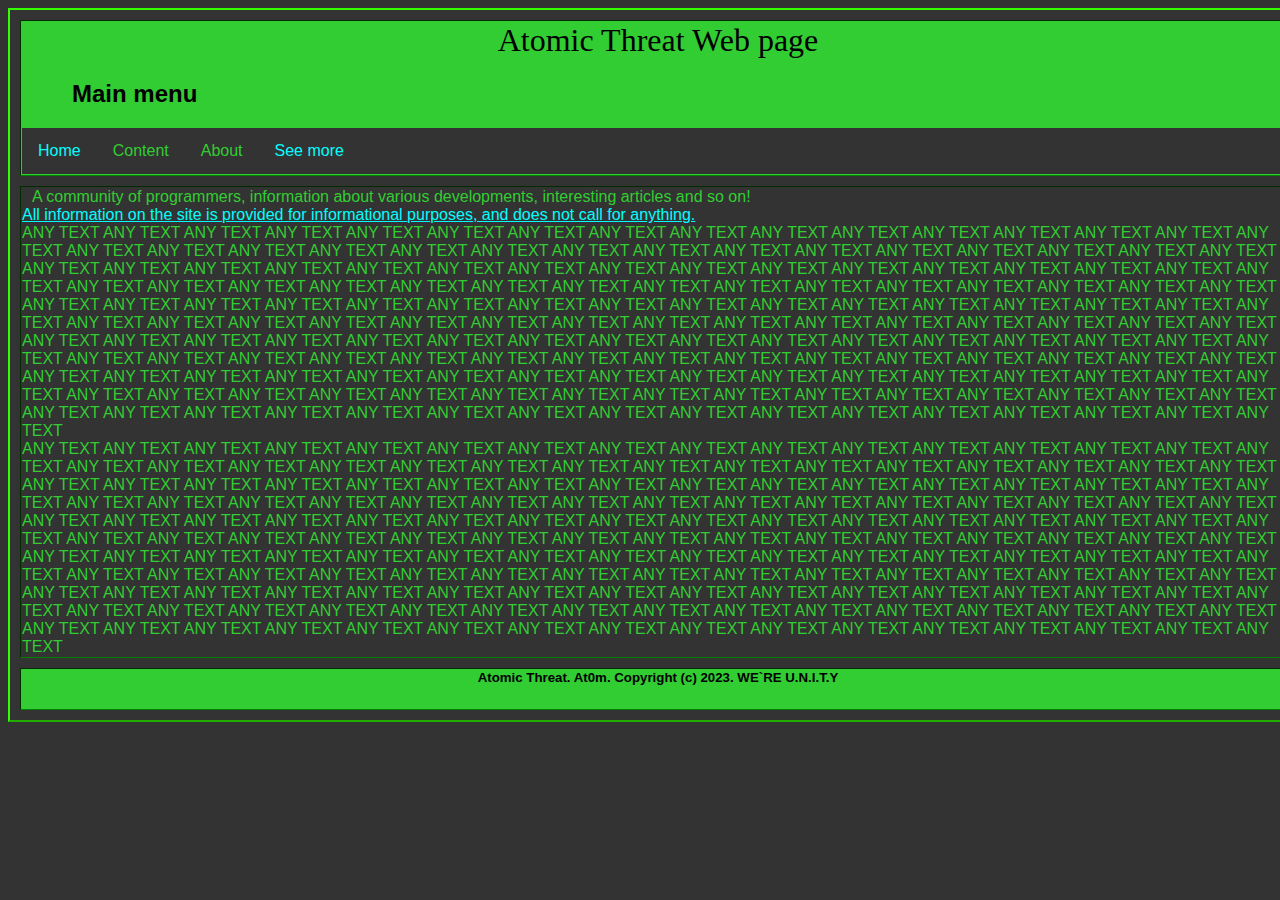
<file: indexbackup.html>
<html>

    <head>

        <title>Atomic Threat - Developing etc.</title>

        <link rel="stylesheet" href="pages/vovk.css"

    </head>

    <body>

        <table bcolor="lime" border="2" cellspacing="10" align="center" width="1300px">

            <tr height="70px">
                <td colspan="2" align="center" bgcolor="limegreen">
                    <h1>Atomic Threat Web page</h1>
                    <h2>Main menu</h2>
                    <div class="navbar">
                        <a href="pages/atsite.html">Home</a>
                        <div class="subnav">
                          <button class="subnavbtn">Content <i class="fa fa-caret-down"></i></button>
                          <div class="subnav-content">
                            <a href="#information">Informations</a>
                            <a href="pages/stast.html">Articles</a>
                            <a href="pages/uslugi.html">Service</a>
                          </div>
                        </div>
                        <div class="subnav">
                          <button class="subnavbtn">About<i class="fa fa-caret-down"></i></button>
                          <div class="subnav-content">
                            <a href="#news">News</a>
                            <a href="pages/faq.html">FAQ</a>
                            <a href="pages/admins.html">Members</a>
                            <a href="pages/links.html">Links</a>
                          </div>
                        </div>
                        <a href="#att">See more</a>
                      </div>
                </td>
            </tr>

            <tr height="150px">
                <!-- <td width="100px">
                    <br> <font> Site content: </font>
                    <ul type="disc">
                        <li> <a href="pages/atsite.html"> <font> Main page </font> </a> </li>
                        <li> <a href="pages/stast.html"> <font> Articles </font> </a> </li>
                        <li> <a href="pages/uslugi.html"> <font> Services </font> </a> </li>
                        <li> <a href="pages/news.html"> <font> News </font> </a> </li>
                        <li> <a href="pages/faq.html"> <font> FAQ </font> </a> </li>
                        <li> <a href="pages/admins.html"> <font> Members </font> </a> </li>
                        <li> <a href="pages/links.html"> <font> Links </font> </a> </li>
                    </ul>
                </td>  -->
                <td width="600px" valign="top">
                    <font> A community of programmers, information about various developments, interesting articles and so on!

                    <br> <u> All information on the site is provided for informational purposes, and does not call for anything. </u>
                    <br> ANY TEXT ANY TEXT ANY TEXT ANY TEXT ANY TEXT ANY TEXT ANY TEXT ANY TEXT ANY TEXT ANY TEXT ANY TEXT ANY TEXT ANY TEXT ANY TEXT ANY TEXT ANY TEXT ANY TEXT ANY TEXT ANY TEXT ANY TEXT ANY TEXT ANY TEXT ANY TEXT ANY TEXT ANY TEXT ANY TEXT ANY TEXT ANY TEXT ANY TEXT ANY TEXT ANY TEXT ANY TEXT ANY TEXT ANY TEXT ANY TEXT ANY TEXT ANY TEXT ANY TEXT ANY TEXT ANY TEXT ANY TEXT ANY TEXT ANY TEXT ANY TEXT ANY TEXT ANY TEXT ANY TEXT ANY TEXT ANY TEXT ANY TEXT ANY TEXT ANY TEXT ANY TEXT ANY TEXT ANY TEXT ANY TEXT ANY TEXT ANY TEXT ANY TEXT ANY TEXT ANY TEXT ANY TEXT ANY TEXT ANY TEXT ANY TEXT ANY TEXT ANY TEXT ANY TEXT ANY TEXT ANY TEXT ANY TEXT ANY TEXT ANY TEXT ANY TEXT ANY TEXT ANY TEXT ANY TEXT ANY TEXT ANY TEXT ANY TEXT ANY TEXT ANY TEXT ANY TEXT ANY TEXT ANY TEXT ANY TEXT ANY TEXT ANY TEXT ANY TEXT ANY TEXT ANY TEXT ANY TEXT ANY TEXT ANY TEXT ANY TEXT ANY TEXT ANY TEXT ANY TEXT ANY TEXT ANY TEXT ANY TEXT ANY TEXT ANY TEXT ANY TEXT ANY TEXT ANY TEXT ANY TEXT ANY TEXT ANY TEXT ANY TEXT ANY TEXT ANY TEXT ANY TEXT ANY TEXT ANY TEXT ANY TEXT ANY TEXT ANY TEXT ANY TEXT ANY TEXT ANY TEXT ANY TEXT ANY TEXT ANY TEXT ANY TEXT ANY TEXT ANY TEXT ANY TEXT ANY TEXT ANY TEXT ANY TEXT ANY TEXT ANY TEXT ANY TEXT ANY TEXT ANY TEXT ANY TEXT ANY TEXT ANY TEXT ANY TEXT ANY TEXT ANY TEXT ANY TEXT ANY TEXT ANY TEXT ANY TEXT ANY TEXT ANY TEXT ANY TEXT ANY TEXT ANY TEXT ANY TEXT ANY TEXT ANY TEXT ANY TEXT ANY TEXT ANY TEXT ANY TEXT ANY TEXT ANY TEXT ANY TEXT ANY TEXT ANY TEXT ANY TEXT ANY TEXT ANY TEXT ANY TEXT ANY TEXT ANY TEXT ANY TEXT ANY TEXT 
                    <br> ANY TEXT ANY TEXT ANY TEXT ANY TEXT ANY TEXT ANY TEXT ANY TEXT ANY TEXT ANY TEXT ANY TEXT ANY TEXT ANY TEXT ANY TEXT ANY TEXT ANY TEXT ANY TEXT ANY TEXT ANY TEXT ANY TEXT ANY TEXT ANY TEXT ANY TEXT ANY TEXT ANY TEXT ANY TEXT ANY TEXT ANY TEXT ANY TEXT ANY TEXT ANY TEXT ANY TEXT ANY TEXT ANY TEXT ANY TEXT ANY TEXT ANY TEXT ANY TEXT ANY TEXT ANY TEXT ANY TEXT ANY TEXT ANY TEXT ANY TEXT ANY TEXT ANY TEXT ANY TEXT ANY TEXT ANY TEXT ANY TEXT ANY TEXT ANY TEXT ANY TEXT ANY TEXT ANY TEXT ANY TEXT ANY TEXT ANY TEXT ANY TEXT ANY TEXT ANY TEXT ANY TEXT ANY TEXT ANY TEXT ANY TEXT ANY TEXT ANY TEXT ANY TEXT ANY TEXT ANY TEXT ANY TEXT ANY TEXT ANY TEXT ANY TEXT ANY TEXT ANY TEXT ANY TEXT ANY TEXT ANY TEXT ANY TEXT ANY TEXT ANY TEXT ANY TEXT ANY TEXT ANY TEXT ANY TEXT ANY TEXT ANY TEXT ANY TEXT ANY TEXT ANY TEXT ANY TEXT ANY TEXT ANY TEXT ANY TEXT ANY TEXT ANY TEXT ANY TEXT ANY TEXT ANY TEXT ANY TEXT ANY TEXT ANY TEXT ANY TEXT ANY TEXT ANY TEXT ANY TEXT ANY TEXT ANY TEXT ANY TEXT ANY TEXT ANY TEXT ANY TEXT ANY TEXT ANY TEXT ANY TEXT ANY TEXT ANY TEXT ANY TEXT ANY TEXT ANY TEXT ANY TEXT ANY TEXT ANY TEXT ANY TEXT ANY TEXT ANY TEXT ANY TEXT ANY TEXT ANY TEXT ANY TEXT ANY TEXT ANY TEXT ANY TEXT ANY TEXT ANY TEXT ANY TEXT ANY TEXT ANY TEXT ANY TEXT ANY TEXT ANY TEXT ANY TEXT ANY TEXT ANY TEXT ANY TEXT ANY TEXT ANY TEXT ANY TEXT ANY TEXT ANY TEXT ANY TEXT ANY TEXT ANY TEXT ANY TEXT ANY TEXT ANY TEXT ANY TEXT ANY TEXT ANY TEXT ANY TEXT ANY TEXT ANY TEXT ANY TEXT ANY TEXT ANY TEXT ANY TEXT ANY TEXT ANY TEXT ANY TEXT ANY TEXT ANY TEXT 
                    
                </font>
                </td>
            </tr>
            <tr>
                <td colspan="2" align="center" bgcolor="limegreen">
                    <h5>Atomic Threat. At0m. Copyright (c) 2023. WE`RE U.N.I.T.Y</h5>
                </td>
            </tr>
        </table>

    </body>

</html>
</file>
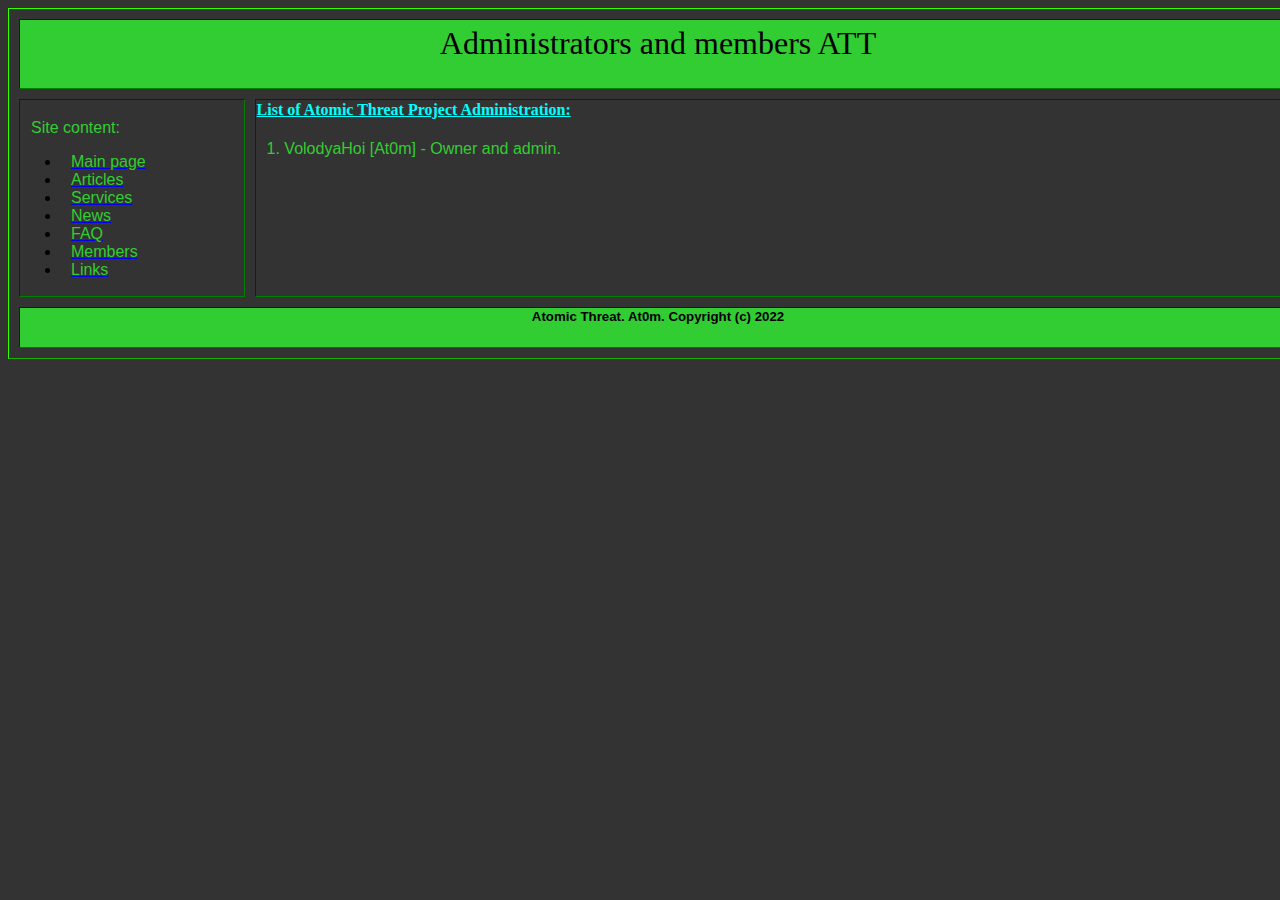
<file: pages/admins.html>
<html>

    <head>

        <title>Atomic Threat - Developing etc.</title>

        <link rel="stylesheet" href="style.css"

    </head>

    <body>

        <table border="1" cellspacing="10" align="center" width="1300px" bgcolor="white">

            <tr height="70px">
                <td colspan="2" align="center" bgcolor="limegreen">
                    <h1>Administrators and members ATT</h1>
                </td>
            </tr>

            <tr height="150px">
                <td width="100px">
                    <br> <font> Site content: </font>
                    <ul type="disc">
                        <li> <a href="atsite.html"> <font> Main page </font> </a> </li>
                        <li> <a href="stast.html"> <font> Articles </font> </a> </li>
                        <li> <a href="uslugi.html"> <font> Services </font> </a> </li>
                        <li> <a href="news.html"> <font> News </font> </a> </li>
                        <li> <a href="faq.html"> <font> FAQ </font> </a> </li>
                        <li> <a href="admins.html"> <font> Members </font> </a> </li>
                        <li> <a href="links.html"> <font> Links </font> </a> </li>
                    </ul>
                </td>
                <td width="600px" valign="top">
                    <h4> <u> List of Atomic Threat Project Administration: </u> </h4>
                    <font> 1. VolodyaHoi [At0m] - Owner and admin. </font>
                </td>
            </tr>
            <tr>
                <td colspan="2" align="center" bgcolor="limegreen">
                    <h5>Atomic Threat. At0m. Copyright (c) 2022</h5>
                </td>
            </tr>
        </table>

    </body>

</html>
</file>
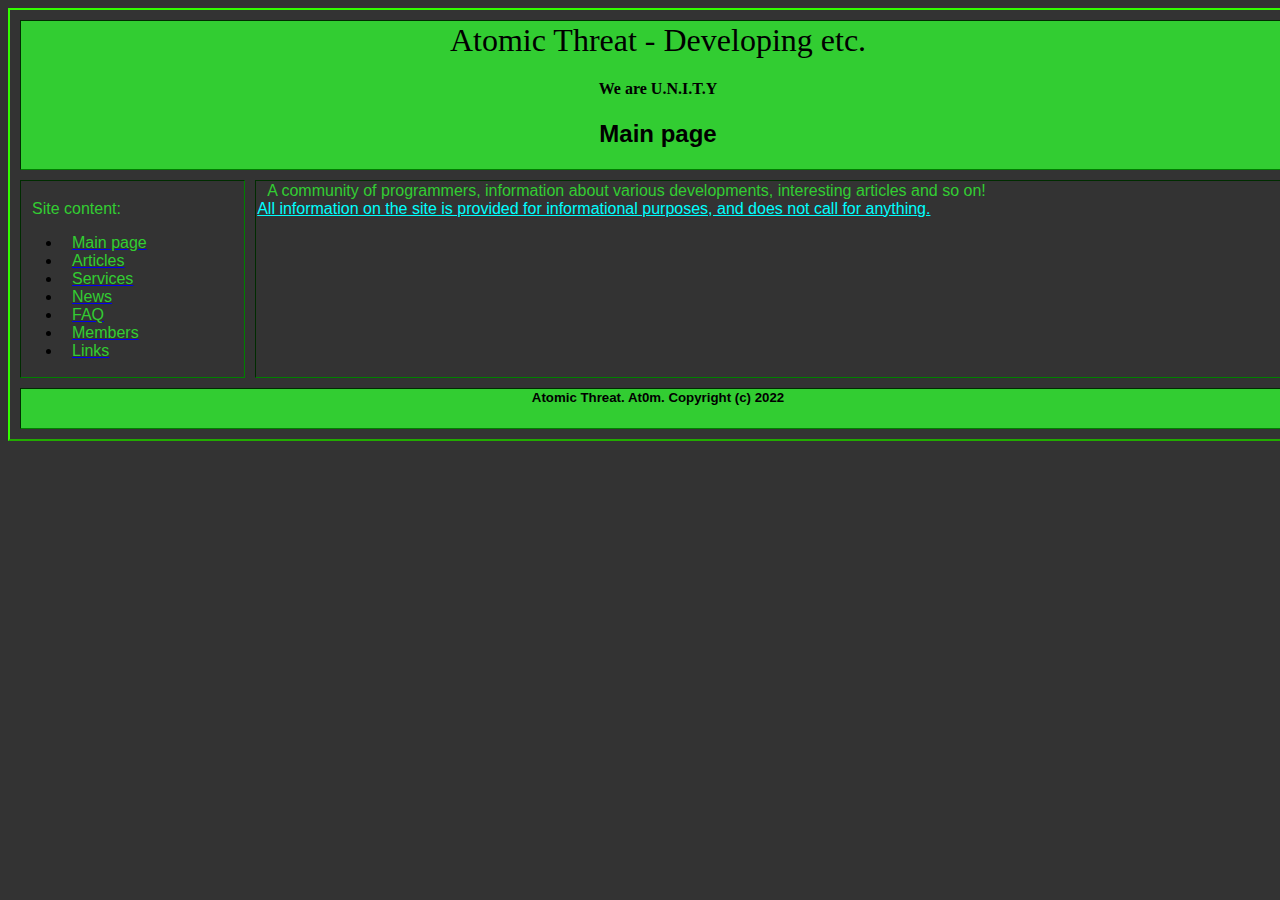
<file: pages/atsite.html>
<html>

    <head>

        <title>Atomic Threat - Developing etc.</title>

        <link rel="stylesheet" href="style.css"

    </head>

    <body>

        <table bcolor="lime" border="2" cellspacing="10" align="center" width="1300px">

            <tr height="70px">
                <td colspan="2" align="center" bgcolor="limegreen">
                    <h1>Atomic Threat - Developing etc.</h1>
                    <h4>We are U.N.I.T.Y</h4>
                    <h2>Main page</h2>
                </td>
            </tr>

            <tr height="150px">
                <td width="100px">
                    <br> <font> Site content: </font>
                    <ul type="disc">
                        <li> <a href="atsite.html"> <font> Main page </font> </a> </li>
                        <li> <a href="stast.html"> <font> Articles </font> </a> </li>
                        <li> <a href="uslugi.html"> <font> Services </font> </a> </li>
                        <li> <a href="news.html"> <font> News </font> </a> </li>
                        <li> <a href="faq.html"> <font> FAQ </font> </a> </li>
                        <li> <a href="admins.html"> <font> Members </font> </a> </li>
                        <li> <a href="links.html"> <font> Links </font> </a> </li>
                    </ul>
                </td>
                <td width="600px" valign="top">
                    <font> A community of programmers, information about various developments, interesting articles and so on!

                    <br> <u> All information on the site is provided for informational purposes, and does not call for anything. </u>
                    </font>
                </td>
            </tr>
            <tr>
                <td colspan="2" align="center" bgcolor="limegreen">
                    <h5>Atomic Threat. At0m. Copyright (c) 2022</h5>
                </td>
            </tr>
        </table>

    </body>

</html>
</file>
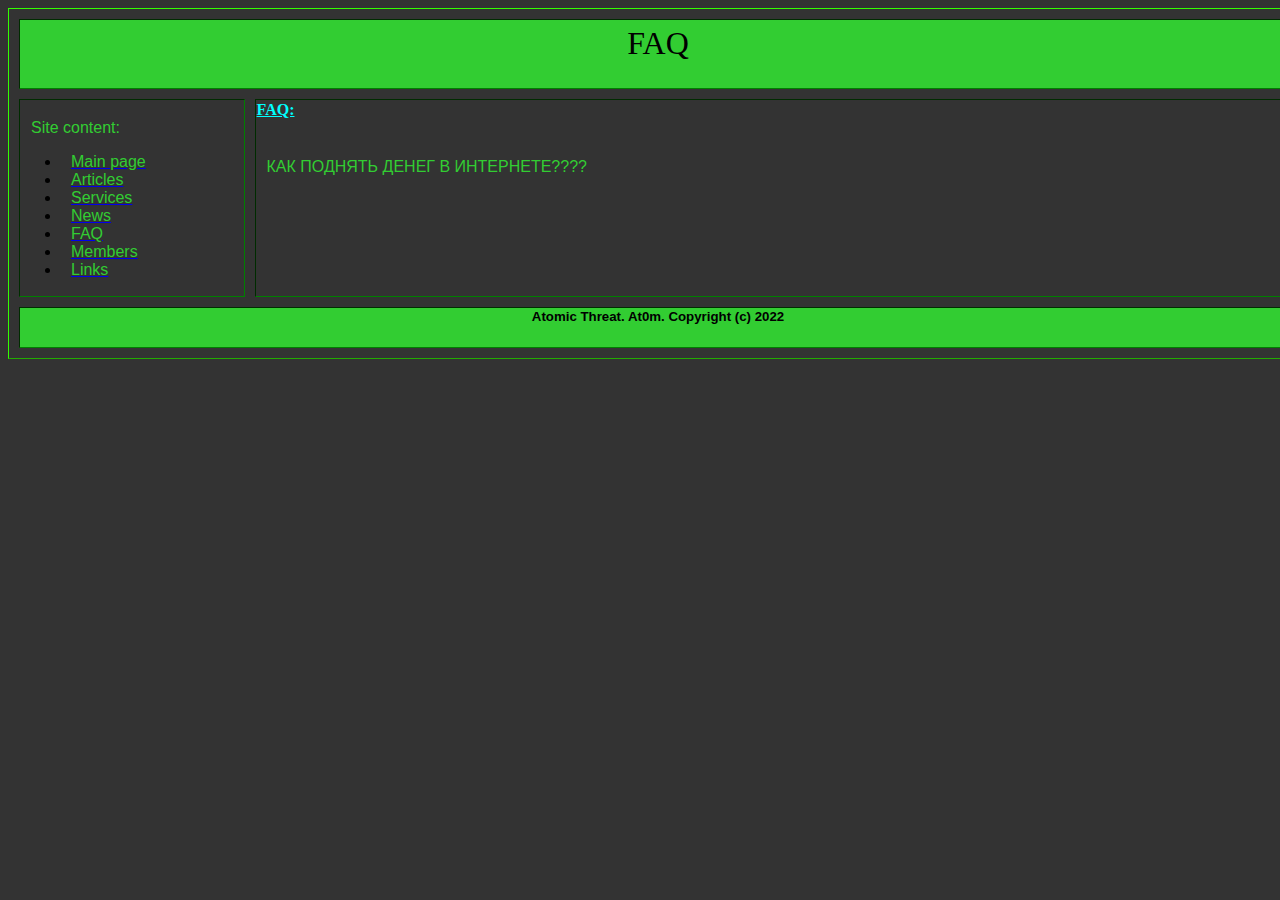
<file: pages/faq.html>
<html>

    <head>

        <title>Atomic Threat - Developing etc.</title>

        <link rel="stylesheet" href="style.css"

    </head>

    <body>

        <table border="1" cellspacing="10" align="center" width="1300px" bgcolor="white">

            <tr height="70px">
                <td colspan="2" align="center" bgcolor="limegreen">
                    <h1>FAQ</h1>
                </td>
            </tr>

            <tr height="150px">
                <td width="100px">
                    <br> <font> Site content: </font>
                    <ul type="disc">
                        <li> <a href="atsite.html"> <font> Main page </font> </a> </li>
                        <li> <a href="stast.html"> <font> Articles </font> </a> </li>
                        <li> <a href="uslugi.html"> <font> Services </font> </a> </li>
                        <li> <a href="news.html"> <font> News </font> </a> </li>
                        <li> <a href="faq.html"> <font> FAQ </font> </a> </li>
                        <li> <a href="admins.html"> <font> Members </font> </a> </li>
                        <li> <a href="links.html"> <font> Links </font> </a> </li>
                    </ul>
                </td>
                <td width="600px" valign="top">
                    <h4> <u> FAQ: </u> </h4>
                    <br> 
                    <font> КАК ПОДНЯТЬ ДЕНЕГ В ИНТЕРНЕТЕ???? </font>
                </td>
            </tr>
            <tr>
                <td colspan="2" align="center" bgcolor="limegreen">
                    <h5>Atomic Threat. At0m. Copyright (c) 2022</h5>
                </td>
            </tr>
        </table>

    </body>

</html>
</file>
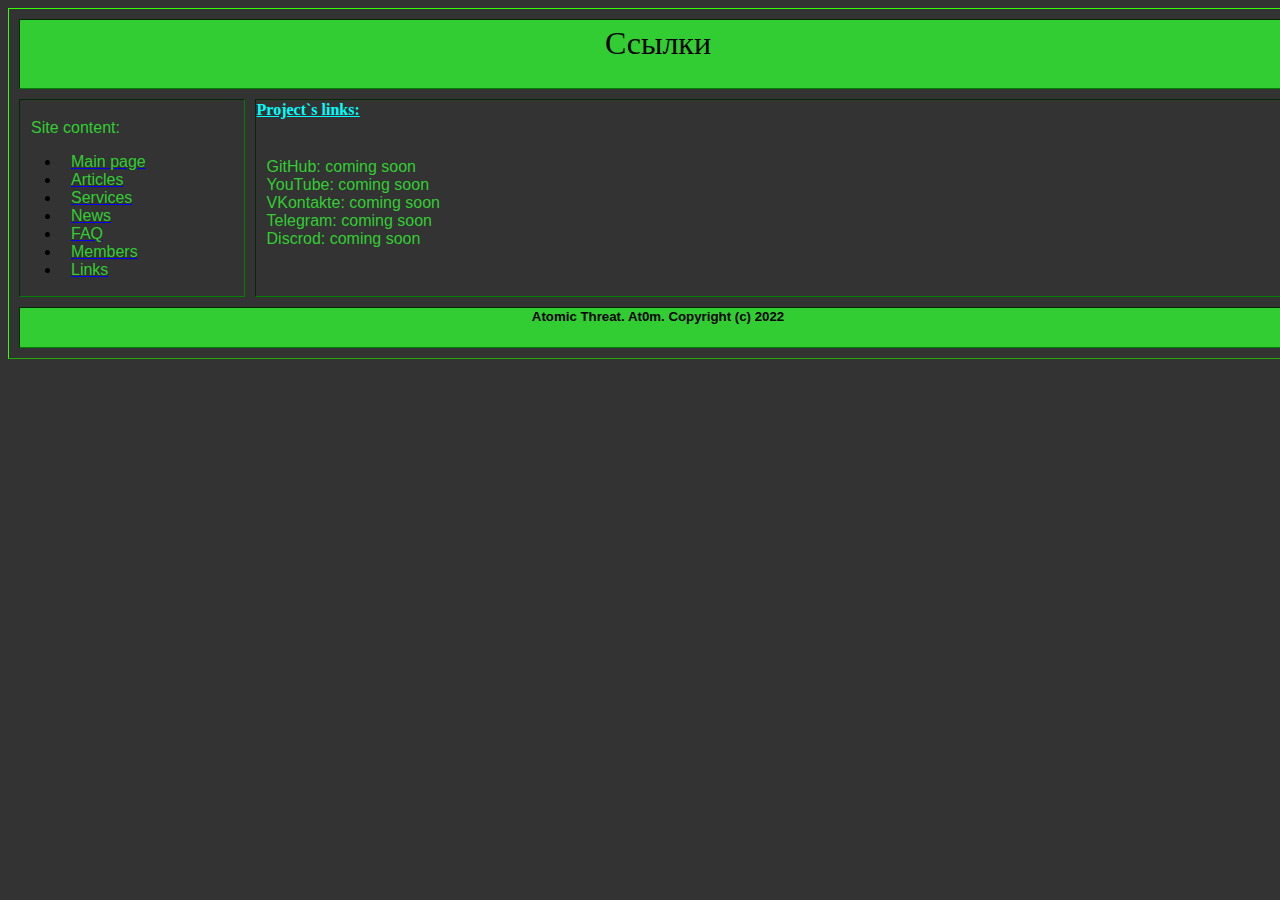
<file: pages/links.html>
<html>

    <head>

        <title>Atomic Threat - Developing etc.</title>

        <link rel="stylesheet" href="style.css"

    </head>

    <body>

        <table border="1" cellspacing="10" align="center" width="1300px" bgcolor="white">

            <tr height="70px">
                <td colspan="2" align="center" bgcolor="limegreen">
                    <h1>Ссылки</h1>
                </td>
            </tr>

            <tr height="150px">
                <td width="100px">
                    <br> <font> Site content: </font>
                    <ul type="disc">
                        <li> <a href="atsite.html"> <font> Main page </font> </a> </li>
                        <li> <a href="stast.html"> <font> Articles </font> </a> </li>
                        <li> <a href="uslugi.html"> <font> Services </font> </a> </li>
                        <li> <a href="news.html"> <font> News </font> </a> </li>
                        <li> <a href="faq.html"> <font> FAQ </font> </a> </li>
                        <li> <a href="admins.html"> <font> Members </font> </a> </li>
                        <li> <a href="links.html"> <font> Links </font> </a> </li>
                    </ul>
                </td>
                <td width="600px" valign="top">
                    <h4> <u> Project`s links: </u> </h4>
                    <br> <font> GitHub: coming soon </font>
                    <br> <font> YouTube: coming soon </font>
                    <br> <font> VKontakte: coming soon </font>
                    <br> <font> Telegram: coming soon </font>
                    <br> <font> Discrod: coming soon </font>
                </td>
            </tr>
            <tr>
                <td colspan="2" align="center" bgcolor="limegreen">
                    <h5>Atomic Threat. At0m. Copyright (c) 2022</h5>
                </td>
            </tr>
        </table>

    </body>

</html>
</file>
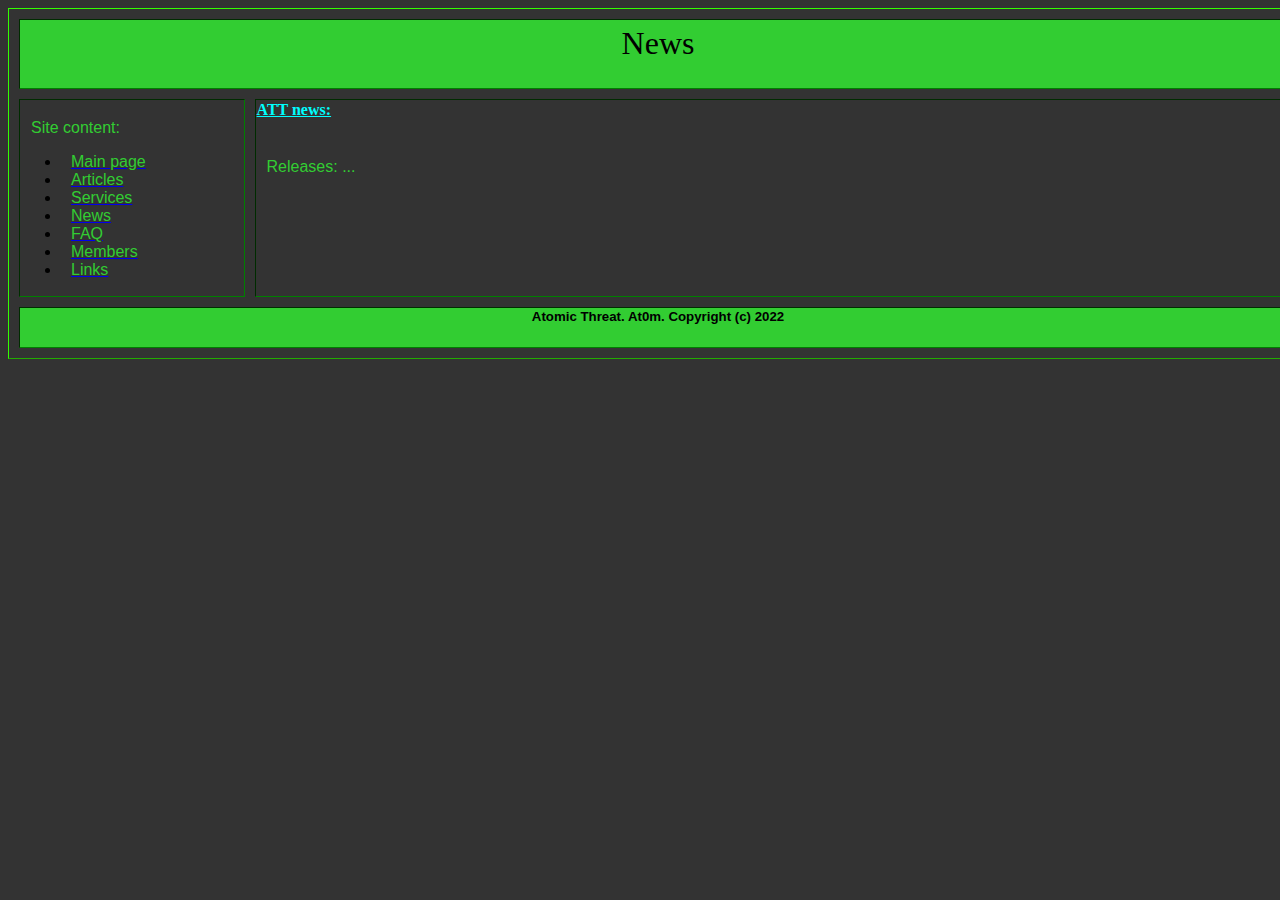
<file: pages/news.html>
<html>

    <head>

        <title>Atomic Threat - Developing etc.</title>

        <link rel="stylesheet" href="style.css"

    </head>

    <body>

        <table border="1" cellspacing="10" align="center" width="1300px" bgcolor="white">

            <tr height="70px">
                <td colspan="2" align="center" bgcolor="limegreen">
                    <h1>News</h1>
                </td>
            </tr>

            <tr height="150px">
                <td width="100px">
                    <br> <font> Site content: </font>
                    <ul type="disc">
                        <li> <a href="atsite.html"> <font> Main page </font> </a> </li>
                        <li> <a href="stast.html"> <font> Articles </font> </a> </li>
                        <li> <a href="uslugi.html"> <font> Services </font> </a> </li>
                        <li> <a href="news.html"> <font> News </font> </a> </li>
                        <li> <a href="faq.html"> <font> FAQ </font> </a> </li>
                        <li> <a href="admins.html"> <font> Members </font> </a> </li>
                        <li> <a href="links.html"> <font> Links </font> </a> </li>
                    </ul>
                </td>
                <td width="600px" valign="top">
                    <h4> <u> ATT news: </u> </h4>
                    <br> 
                    <font> Releases: ... </font>
                </td>
            </tr>
            <tr>
                <td colspan="2" align="center" bgcolor="limegreen">
                    <h5>Atomic Threat. At0m. Copyright (c) 2022</h5>
                </td>
            </tr>
        </table>

    </body>

</html>
</file>
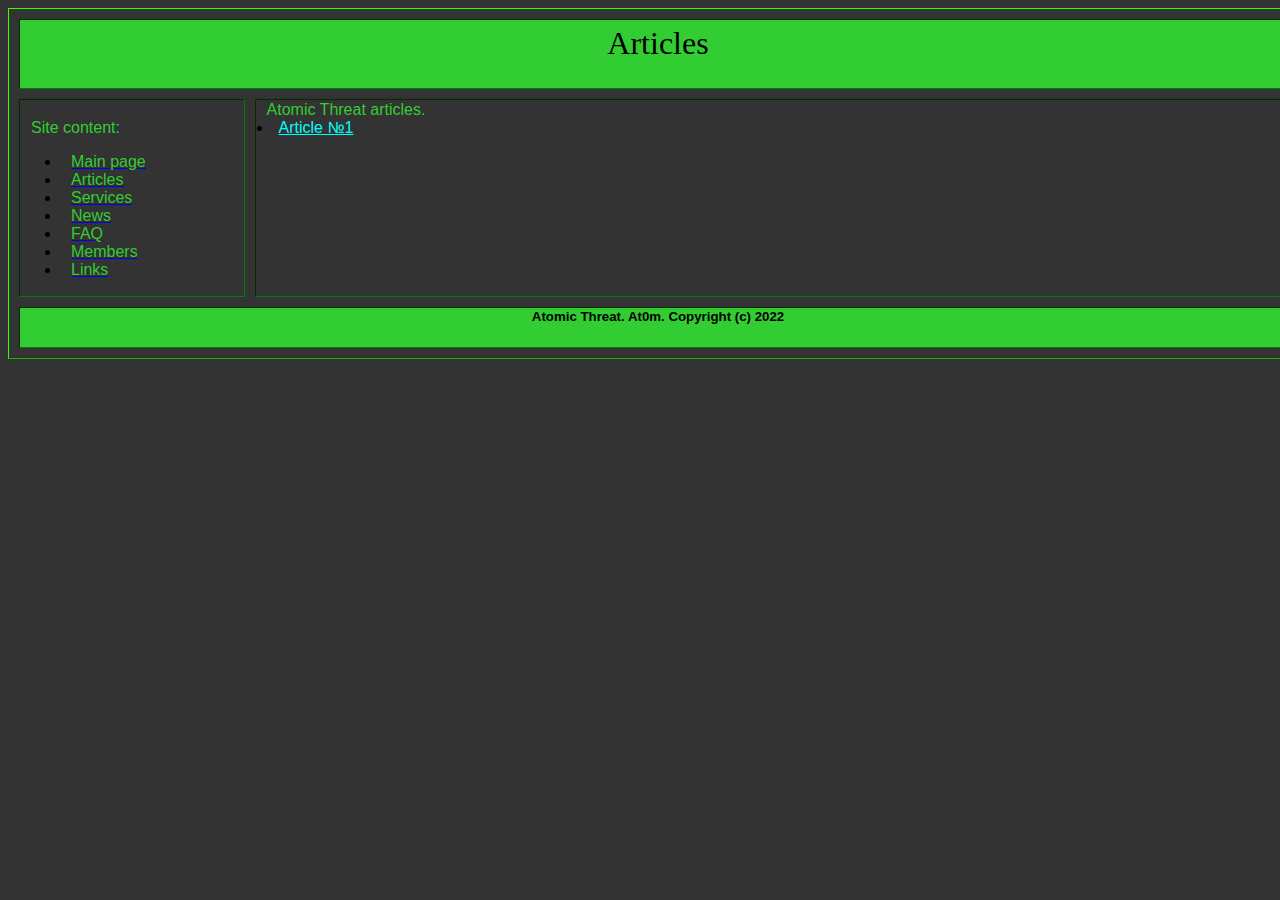
<file: pages/stast.html>
<html>

    <head>

        <title>Atomic Threat - Developing etc.</title>

        <link rel="stylesheet" href="style.css"

    </head>

    <body>

        <table border="1" cellspacing="10" align="center" width="1300px" bgcolor="white">

            <tr height="70px">
                <td colspan="2" align="center" bgcolor="limegreen">
                    <h1>Articles</h1>
                </td>
            </tr>

            <tr height="150px">
                <td width="100px">
                    <br> <font> Site content: </font>
                    <ul type="disc">
                        <li> <a href="atsite.html"> <font> Main page </font> </a> </li>
                        <li> <a href="stast.html"> <font> Articles </font> </a> </li>
                        <li> <a href="uslugi.html"> <font> Services </font></a> </li>
                        <li> <a href="news.html"> <font> News </font> </a> </li>
                        <li> <a href="faq.html"> <font> FAQ </font> </a> </li>
                        <li> <a href="admins.html"> <font> Members </font> </a> </li>
                        <li> <a href="links.html"> <font> Links </font> </a> </li>
                    </ul>
                </td>
                <td width="600px" valign="top">
                    <font> Atomic Threat articles. </font>

                        <li> <a href="statia.html"> <u> Article №1 </u> </a> </li> 
                    
                </td>
            </tr>
            <tr>
                <td colspan="2" align="center" bgcolor="limegreen">
                    <h5>Atomic Threat. At0m. Copyright (c) 2022</h5>
                </td>
            </tr>
        </table>

    </body>

</html>
</file>
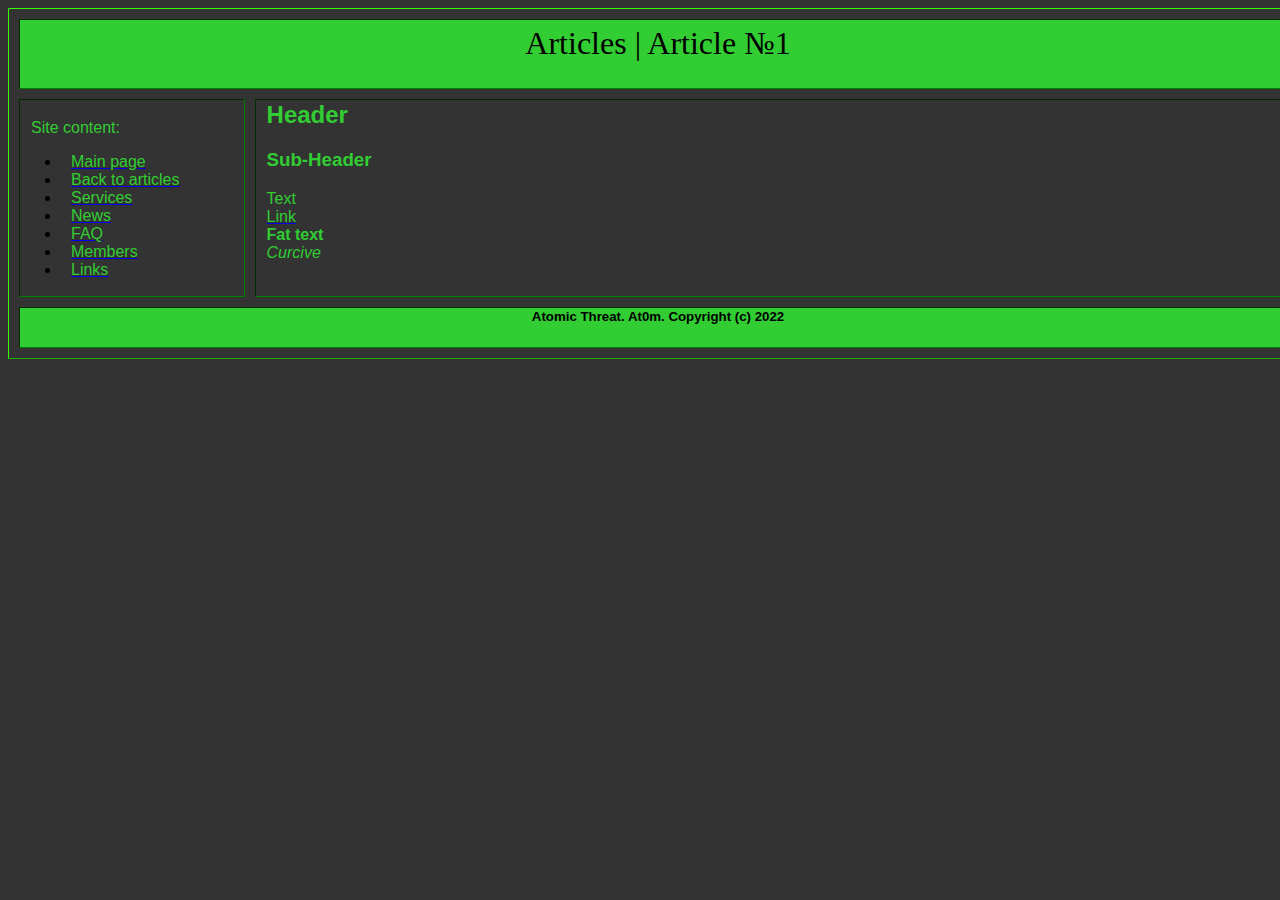
<file: pages/statia.html>
<html>

    <head>

        <title>Atomic Threat - Developing etc.</title>

        <link rel="stylesheet" href="style.css"

    </head>

    <body>

        <table border="1" cellspacing="10" align="center" width="1300px" bgcolor="white">

            <tr height="70px">
                <td colspan="2" align="center" bgcolor="limegreen">
                    <h1>Articles | Article №1</h1>
                </td>
            </tr>

            <tr height="150px">
                <td width="100px" aligh="top">
                    <br> <font> Site content: </font>
                    <ul type="disc">
                        <li> <a href="atsite.html"> <font> Main page </font> </a> </li>
                        <li> <a href="stast.html"> <font> Back to articles </font> </a> </li>
                        <li> <a href="uslugi.html"> <font> Services </font> </a> </li>
                        <li> <a href="news.html"> <font> News </font> </a> </li>
                        <li> <a href="faq.html"> <font> FAQ </font> </a> </li>
                        <li> <a href="admins.html"> <font> Members </font> </a> </li>
                        <li> <a href="links.html"> <font> Links </font> </a> </li>
                    </ul>
                </td>
                <td width="600px" valign="top">
                    <h2> <font> Header </font> </h2>
                    <h3> <font> Sub-Header </font></h3>
                    <font> Text </font>
                    <br>
                    <a href="https://vk.com/v.gattsu5"> <font> Link </font> </a>
                    <br> 
                    <strong> <font> Fat text </font> </strong> 
                    <br> 
                    <i> <font> Curcive </font></i>
                    <br>
                    
                    </td>
            </tr>
            <tr>
                <td colspan="2" align="center" bgcolor="limegreen">
                    <h5>Atomic Threat. At0m. Copyright (c) 2022</h5>
                </td>
            </tr>
        </table>

    </body>

</html>
</file>
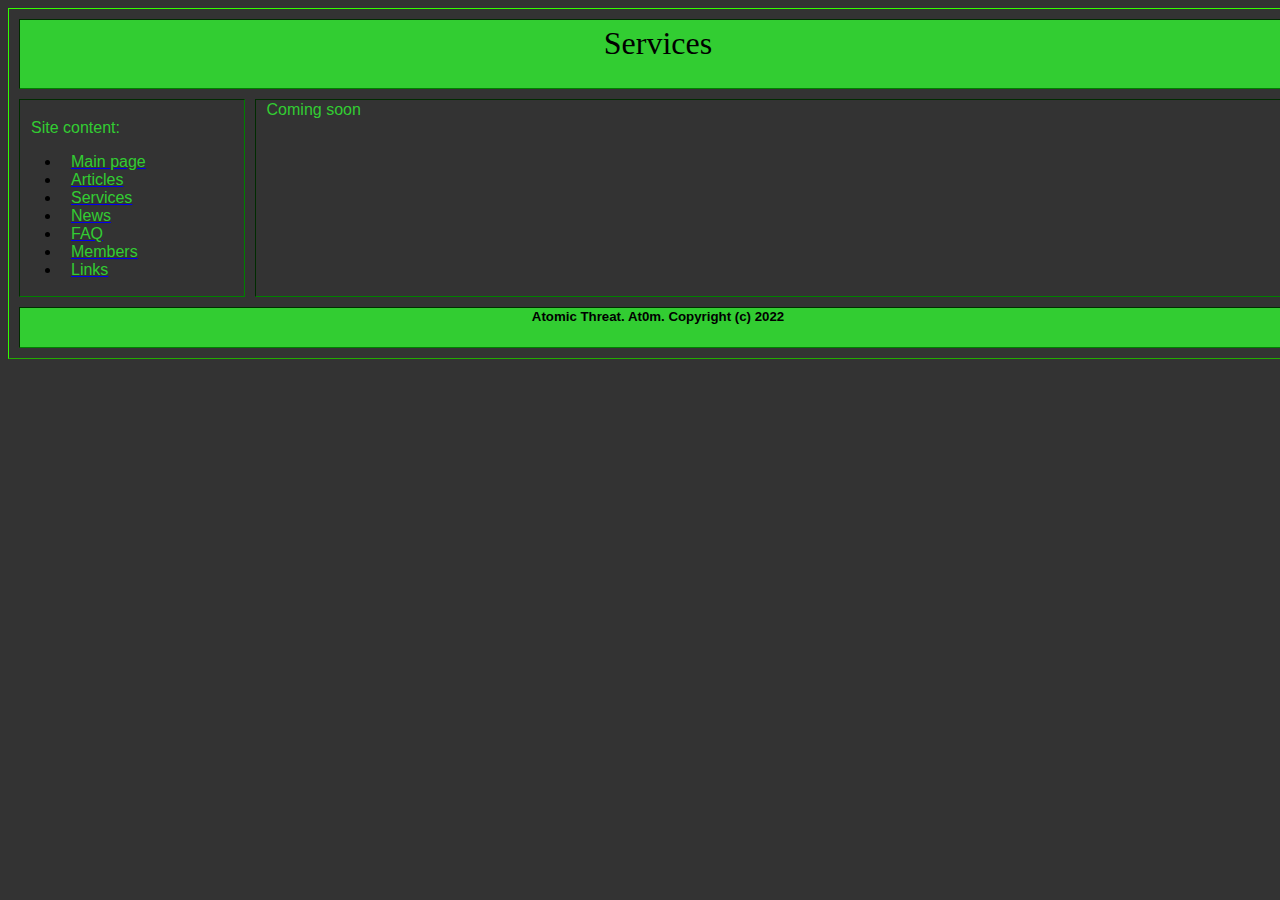
<file: pages/uslugi.html>
<html>

    <head>

        <title>Atomic Threat - Developing etc.</title>

        <link rel="stylesheet" href="style.css"

    </head>

    <body>

        <table border="1" cellspacing="10" align="center" width="1300px" bgcolor="white">

            <tr height="70px">
                <td colspan="2" align="center" bgcolor="limegreen">
                    <h1>Services</h1>
                </td>
            </tr>

            <tr height="150px">
                <td width="100px">
                    <br> <font> Site content: </font>
                    <ul type="disc">
                        <li> <a href="atsite.html"> <font> Main page </font> </a> </li>
                        <li> <a href="stast.html"> <font> Articles </font> </a> </li>
                        <li> <a href="uslugi.html"> <font> Services </font> </a> </li>
                        <li> <a href="news.html"> <font> News </font> </a> </li>
                        <li> <a href="faq.html"> <font> FAQ </font> </a> </li>
                        <li> <a href="admins.html"> <font> Members </font> </a> </li>
                        <li> <a href="links.html"> <font> Links </font> </a> </li>
                    </ul>
                </td>
                <td width="600px" valign="top">
                    <font> Coming soon </font>
                </td>
            </tr>
            <tr>
                <td colspan="2" align="center" bgcolor="limegreen">
                    <h5>Atomic Threat. At0m. Copyright (c) 2022</h5>
                </td>
            </tr>
        </table>

    </body>

</html>
</file>
<file: pages/vovk.css>
/* The navigation menu */
.navbar {
    overflow: hidden;
    background-color: #333;
  }
  
  /* Navigation links */
  .navbar a {
    float: left;
    font-size: 16px;
    color: aqua;
    text-align: center;
    padding: 14px 16px;
    text-decoration: none;
  }
  
  /* The subnavigation menu */
  .subnav {
    float: left;
    overflow: hidden;
  }
  
  /* Subnav button */
  .subnav .subnavbtn {
    font-size: 16px;
    border: none;
    outline: none;
    color: limegreen;
    padding: 14px 16px;
    background-color: inherit;
    font-family: inherit;
    margin: 0;
  }
  
  /* Add a red background color to navigation links on hover */
  .navbar a:hover, .subnav:hover .subnavbtn {
    background-color: green;
  }
  
  /* Style the subnav content - positioned absolute */
  .subnav-content {
    display: none;
    position: absolute;
    left: 200;
    background-color: green;
    width: 50%;
    z-index: 1;
  }
  
  /* Style the subnav links */
  .subnav-content a {
    float: left;
    color: limegreen;
    text-decoration: none;
  }
  
  /* Add a grey background color on hover */
  .subnav-content a:hover {
    background-color: limegreen;
    color: aqua;
  }
  
  /* When you move the mouse over the subnav container, open the subnav content */
  .subnav:hover .subnav-content {
    display: block;
  }



  body {
    font-family: Arial, Verdana,  sans-serif; /* Семейство шрифтов */
    font-size: 11pt; /* Размер основного шрифта в пунктах  */
    background-color: #333; /* Цвет фона веб-страницы */
    color: "limegreen"; /* Цвет основного текста */ 
  }
  h1 {
    color: #000000; /* Цвет заголовка */
    font-size: 24pt; /* Размер шрифта в пунктах */
    font-family:'Times New Roman', Times, serif;
    font-weight: normal; /* Нормальное начертание текста  */
  }
  h2 {
    text-align: left;
    margin-left: 50px;
  }
  p {
    text-align: justify; /* Выравнивание по ширине */
    margin-left: 60px; /* Отступ слева в пикселах */
    margin-right: 10px; /* Отступ справа в пикселах */
    border-left: 1px solid #999; /* Параметры линии слева */
    border-bottom: 1px solid #999; /* Параметры линии снизу */
    padding-left: 10px; /* Отступ от линии слева до текста  */
    padding-bottom: 10px; /* Отступ от линии снизу до текста  */
    text-emphasis-color: limegreen;
  }
  h5 {
    color: rgb(0, 0, 0);
    /* font-size: */
    /* font-family: */
  }
  table {
    background-color: #333;
    border-color: #33ff00;

  }
  font {
    color: limegreen;
    margin-left: 10px; /* Отступ слева в пикселах */
    margin-right: 10px; /* Отступ справа в пикселах */
  }

  td {
    border-color: green;
  }
  u {
    color: aqua;
  }
  h4 {
    font-family: cursive;
  }
</file>
<file: pages/style.css>
body {
    font-family: Arial, Verdana,  sans-serif; /* Семейство шрифтов */
    font-size: 11pt; /* Размер основного шрифта в пунктах  */
    background-color: #333; /* Цвет фона веб-страницы */
    color: "limegreen"; /* Цвет основного текста */ 
  }
  h1 {
    color: #000000; /* Цвет заголовка */
    font-size: 24pt; /* Размер шрифта в пунктах */
    font-family:'Times New Roman', Times, serif;
    font-weight: normal; /* Нормальное начертание текста  */
  }
  p {
    text-align: justify; /* Выравнивание по ширине */
    margin-left: 60px; /* Отступ слева в пикселах */
    margin-right: 10px; /* Отступ справа в пикселах */
    border-left: 1px solid #999; /* Параметры линии слева */
    border-bottom: 1px solid #999; /* Параметры линии снизу */
    padding-left: 10px; /* Отступ от линии слева до текста  */
    padding-bottom: 10px; /* Отступ от линии снизу до текста  */
    text-emphasis-color: limegreen;
  }
  h5 {
    color: rgb(0, 0, 0);
    /* font-size: */
    /* font-family: */
  }
  table {
    background-color: #333;
    border-color: #33ff00;

  }
  font {
    color: limegreen;
    margin-left: 10px; /* Отступ слева в пикселах */
    margin-right: 10px; /* Отступ справа в пикселах */
  }

  td {
    border-color: green;
  }
  u {
    color: aqua;
  }
  h4 {
    font-family: cursive;
  }
</file>
